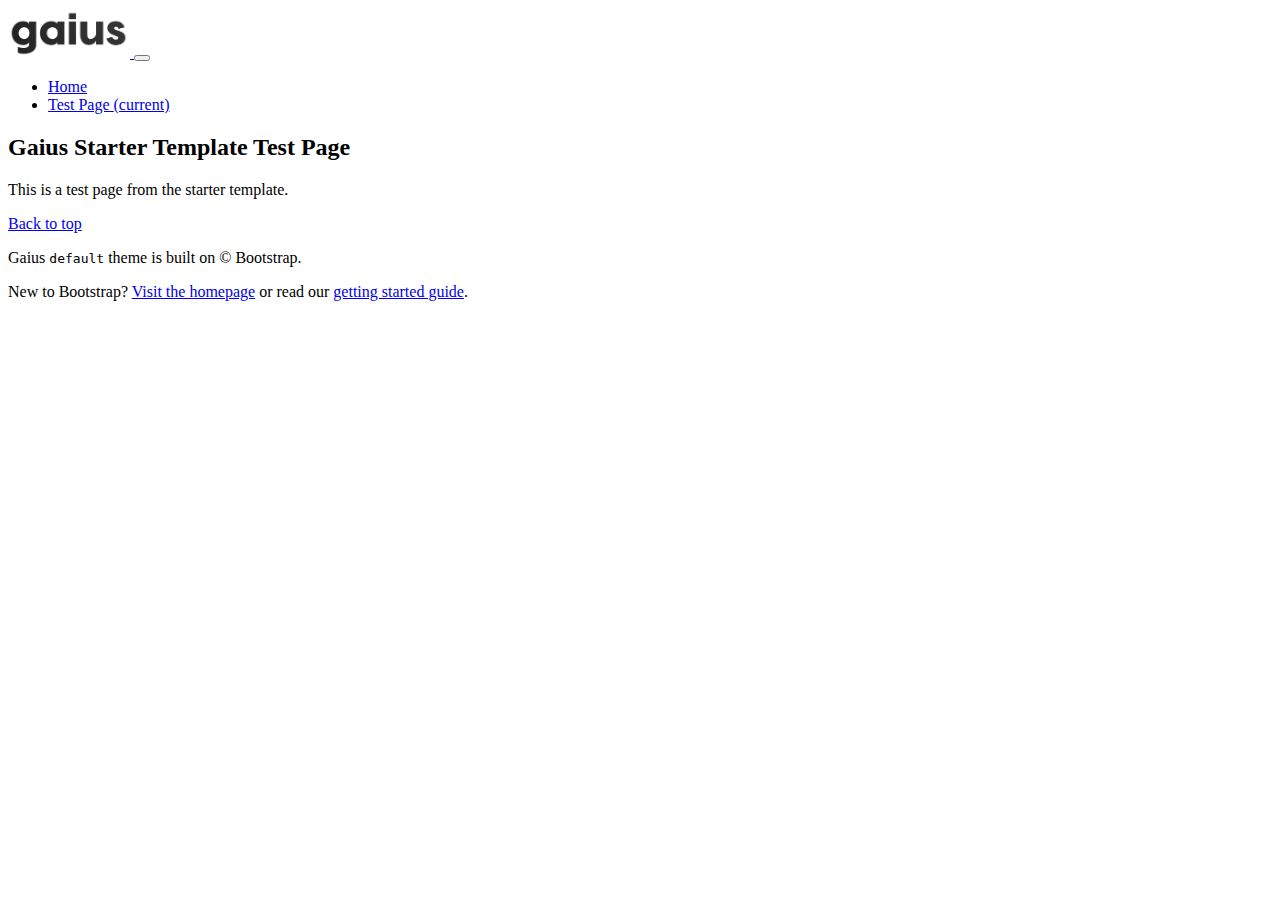
<file: test-pages/test.html>
<!doctype html>
<html lang="en">

<head>
    <!-- Required meta tags -->
    <meta charset="utf-8">
    <meta name="viewport" content="width=device-width, initial-scale=1, shrink-to-fit=no">

    <meta name="description" content="Gaius Starter Template Test Page">
    <meta name="keywords" content="Gaius, Static Site Generator, Starter Template, Test Page">
    <meta name="author" content="Firstname Lastname">

    <!-- Bootstrap CSS -->
    <link rel="stylesheet" href="https://cdn.jsdelivr.net/npm/bootstrap@4.5.3/dist/css/bootstrap.min.css" integrity="sha384-TX8t27EcRE3e/ihU7zmQxVncDAy5uIKz4rEkgIXeMed4M0jlfIDPvg6uqKI2xXr2" crossorigin="anonymous">

    <title>Gaius Starter Template Test Page</title>
</head>
  <body>

<nav class="navbar navbar-expand-lg navbar-light border-bottom">

    <div class="container">

        <a class="navbar-brand" href="//rstrube.github.io/">
            <img src="//rstrube.github.io/images/gaius-logo.png" style="height: 50px;" />
        </a>

        <button class="navbar-toggler" type="button" data-toggle="collapse" data-target="#navbarSupportedContent" aria-controls="navbarSupportedContent" aria-expanded="false" aria-label="Toggle navigation">
            <span class="navbar-toggler-icon"></span>
        </button>

        <div class="collapse navbar-collapse" id="navbarSupportedContent">
            <ul class="navbar-nav ml-auto mr-3">

                <li class="nav-item ">
                    <a class="nav-link" href="//rstrube.github.io/">Home
                    </a>
                </li>

                <li class="nav-item  active ">
                    <a class="nav-link" href="//rstrube.github.io/test-pages/test.html">Test Page
                            <span class="sr-only">(current)</span>
                    </a>
                </li>

            </ul>
        </div>

    </div>

</nav>    
    <div class="container pt-5 pb-5">

      <!-- Content here -->
      <h2>Gaius Starter Template Test Page</h2>
<p>This is a test page from the starter template.</p>


    </div>
    
<footer class="text-muted bg-light border-top border-bottom">

  <div class="container pt-4 pb-3">

    <p class="float-right">
      <a href="#">Back to top</a>
    </p>
    <p>Gaius <code>default</code> theme is built on © Bootstrap.</p>
    <p>New to Bootstrap? <a href="https://getbootstrap.com/">Visit the homepage</a> or read our <a href="/docs/4.4/getting-started/introduction/">getting started guide</a>.</p>
  
  </div>

</footer>

<!-- Optional JavaScript -->
<!-- jQuery first, then Popper.js, then Bootstrap JS -->
<script src="https://code.jquery.com/jquery-3.5.1.slim.min.js" integrity="sha384-DfXdz2htPH0lsSSs5nCTpuj/zy4C+OGpamoFVy38MVBnE+IbbVYUew+OrCXaRkfj" crossorigin="anonymous"></script>
<script src="https://cdn.jsdelivr.net/npm/popper.js@1.16.1/dist/umd/popper.min.js" integrity="sha384-9/reFTGAW83EW2RDu2S0VKaIzap3H66lZH81PoYlFhbGU+6BZp6G7niu735Sk7lN" crossorigin="anonymous"></script>
<script src="https://cdn.jsdelivr.net/npm/bootstrap@4.5.3/dist/js/bootstrap.min.js" integrity="sha384-w1Q4orYjBQndcko6MimVbzY0tgp4pWB4lZ7lr30WKz0vr/aWKhXdBNmNb5D92v7s" crossorigin="anonymous"></script>
  </body>
</html>
</file>
